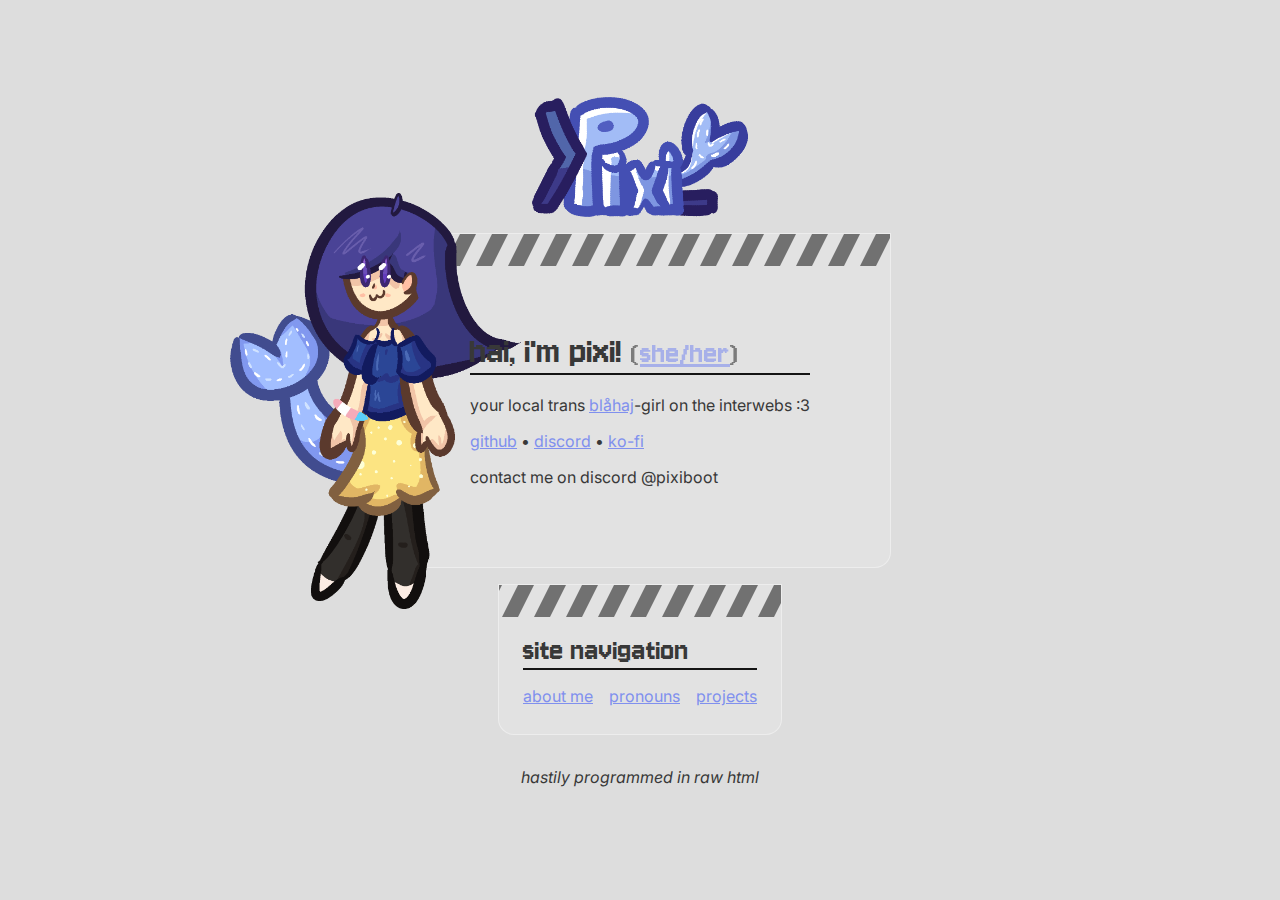
<file: index.html>
<!DOCTYPE html>
<html lang="en">
    <head>
        <meta charset="UTF-8">
        <meta name="viewport" content="width=device-width, initial-scale=1.0">
        <title>pixiboot</title>
        <link rel="stylesheet" href="/style.css">
        <style>
            #welcome-mat {
                padding: 5rem;
            }

            #welcome-mat #pretty-girl {
                position: absolute;
                height: 125%;
                top: -12.5%;
                left: -10em;
                transition-duration: 250ms;
                z-index: -1;
                cursor: pointer;
            }

            @media screen and (width <= 600px) {
                #welcome-mat {
                    padding: inherit;
                }
                #welcome-mat #pretty-girl {
                    display: none;
                }
            }
        </style>
        <script>
            addEventListener("DOMContentLoaded", event => {
                var girl = document.getElementById("pretty-girl")
                girl.addEventListener("click", event => {
                    let squeak = new Audio("/assets/squeak.ogg");
                    squeak.preservesPitch = false
                    squeak.playbackRate = Math.random()*0.2+0.9
                    squeak.play();
                    girl.animate(
                        [
                            {
                                scale: "1 0.9"
                            },
                            {
                                scale: "1 1"
                            }
                        ],
                        {
                            duration: 100,
                            easing: "ease"
                        }
                    )
                })
            })
        </script>
    </head>
    <body>
        <a href="/" id="logo"><img src="/assets/logo.png" alt="Pixi"></a>
        <div class="card" id="welcome-mat">
            <img src="/assets/pixi.png" alt="A drawing of Pixi" id="pretty-girl">
            <h1>hai, i'm pixi! <span class="small">(<a href="/pronouns">she/her</a>)</span></h1>
            <p>your local trans <a href="https://www.ikea.com/us/en/p/90373590/">blåhaj</a>-girl on the interwebs :3</p>
            <p><a href="https://github.com/real-blahaj">github</a> • <a href="/discord">discord</a> • <a href="https://ko-fi.com/pixiboot">ko-fi</a></p>
            <p>contact me on discord @pixiboot</p>
        </div>
        <div class="card">
            <h2>site navigation</h2>
            <ul aria-label="nav" class="nav">
                <li><a href="/about">about me</a></li>
                <li><a href="/pronouns">pronouns</a></li>
                <li><a href="/projects">projects</a></li>
            </ul>
        </div>
        <p><i>hastily programmed in raw html</i></p>
    </body>
</html>
</file>
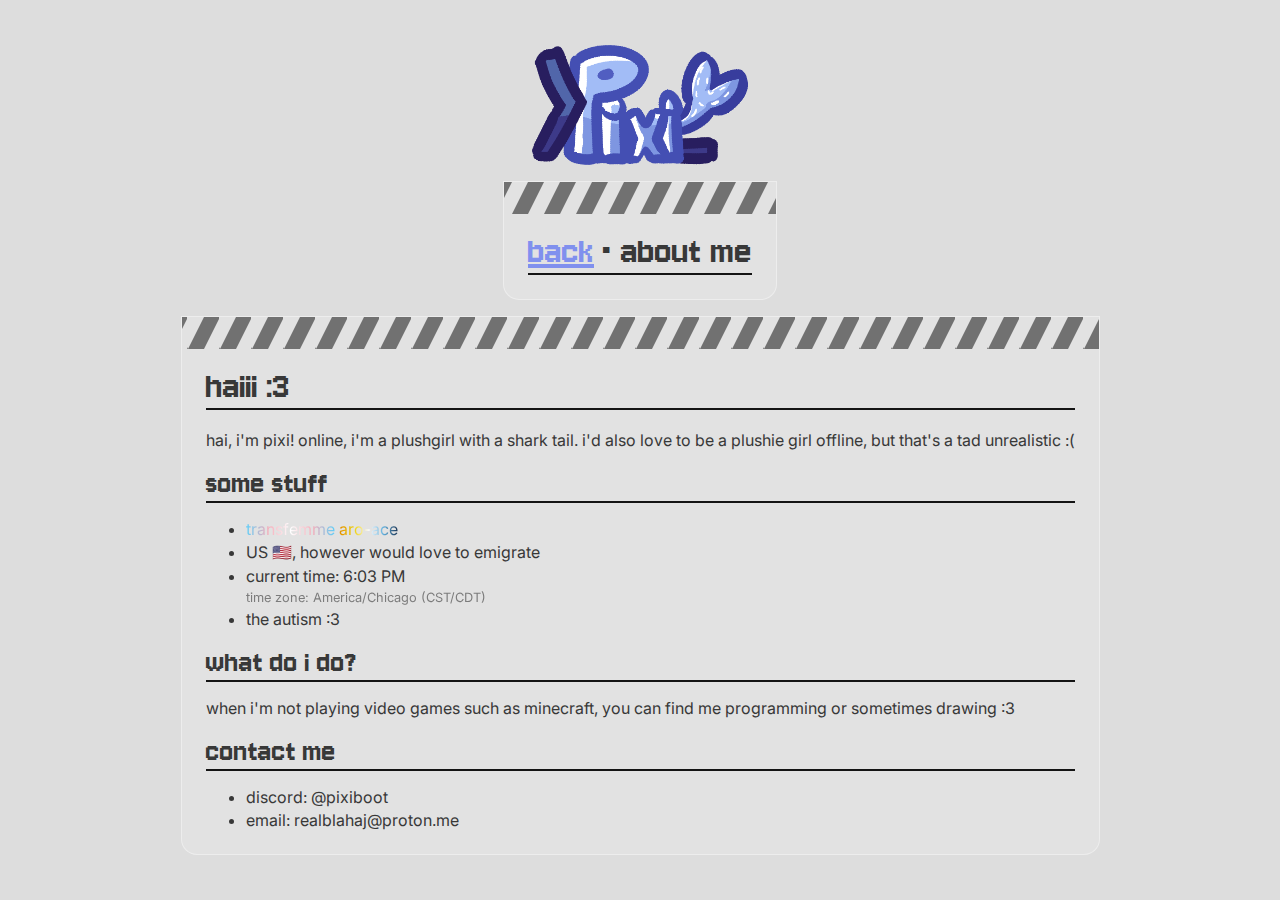
<file: about/index.html>
<!DOCTYPE html>
<html lang="en">
    <head>
        <meta charset="UTF-8">
        <meta name="viewport" content="width=device-width, initial-scale=1.0">
        <title>pixi's bio</title>
        <link rel="stylesheet" href="/style.css">
        <style>
        span.gradient {
            color: transparent;
            background-clip: text !important;
        }
        </style>
        <script>
            addEventListener("DOMContentLoaded", event => {
                let timeElement = document.getElementById("time");
                if (timeElement != null) {
                    setTime(timeElement)
                    setInterval(setTime, 5000, timeElement)
                }
            })
            function setTime(element) {
                // shamelessly stolen from https://stackoverflow.com/a/8888498
                let now = new Date();
                let hours = now.getHours();
                let minutes = now.getMinutes();
                let ampm = hours >= 12 ? 'PM' : 'AM';
                hours = hours % 12;
                hours = hours ? hours : 12; // the hour '0' should be '12'
                minutes = minutes < 10 ? '0'+minutes : minutes;
                element.innerHTML = `${hours}:${minutes} ${ampm}`;
                console.log("time");
            }
        </script>
    </head>
    <body>
        <a href="/" id="logo"><img src="/assets/logo.png" alt="Pixi"></a>
        <div class="card">
            <h1 style="text-align: center;"><a href="/">back</a> • about me</h1>
        </div>
        <div class="card">
            <h1>haiii :3</h1>
            <p>hai, i'm pixi! online, i'm a plushgirl with a shark tail. i'd also love to be a plushie girl offline, but that's a tad unrealistic :(</p>
            <h2>some stuff</h2>
            <ul>
                <li><span class="gradient" style="background:linear-gradient(90deg, #5bcef9 0%, #f5abb9 25%, #ffffff 50%, #f5abb9 75%, #5bcef9 100%)">transfemme</span> <span class="gradient" style="background:linear-gradient(90deg, #e38d00 0%, #edce00 25%, #ffffff 50%, #62b0dd 75%, #1a3555 100%)">aro-ace</span></li>
                <li>US 🇺🇸, however would love to emigrate</li>
                <li>
                    current time: <span id="time">???</span><br>    
                    <span class="small">time zone: America/Chicago (CST/CDT)</span>
                </li>
                <li>the autism :3</li>
            </ul>
            <h2>what do i do?</h2>
            <p>when i'm not playing video games such as minecraft, you can find me programming or sometimes drawing :3</p>
            <h2>contact me</h2>
            <ul>
                <li>discord: @pixiboot</li>
                <li>email: realblahaj@proton.me</li>
            </ul>
        </div>
    </body>
</html>
</file>
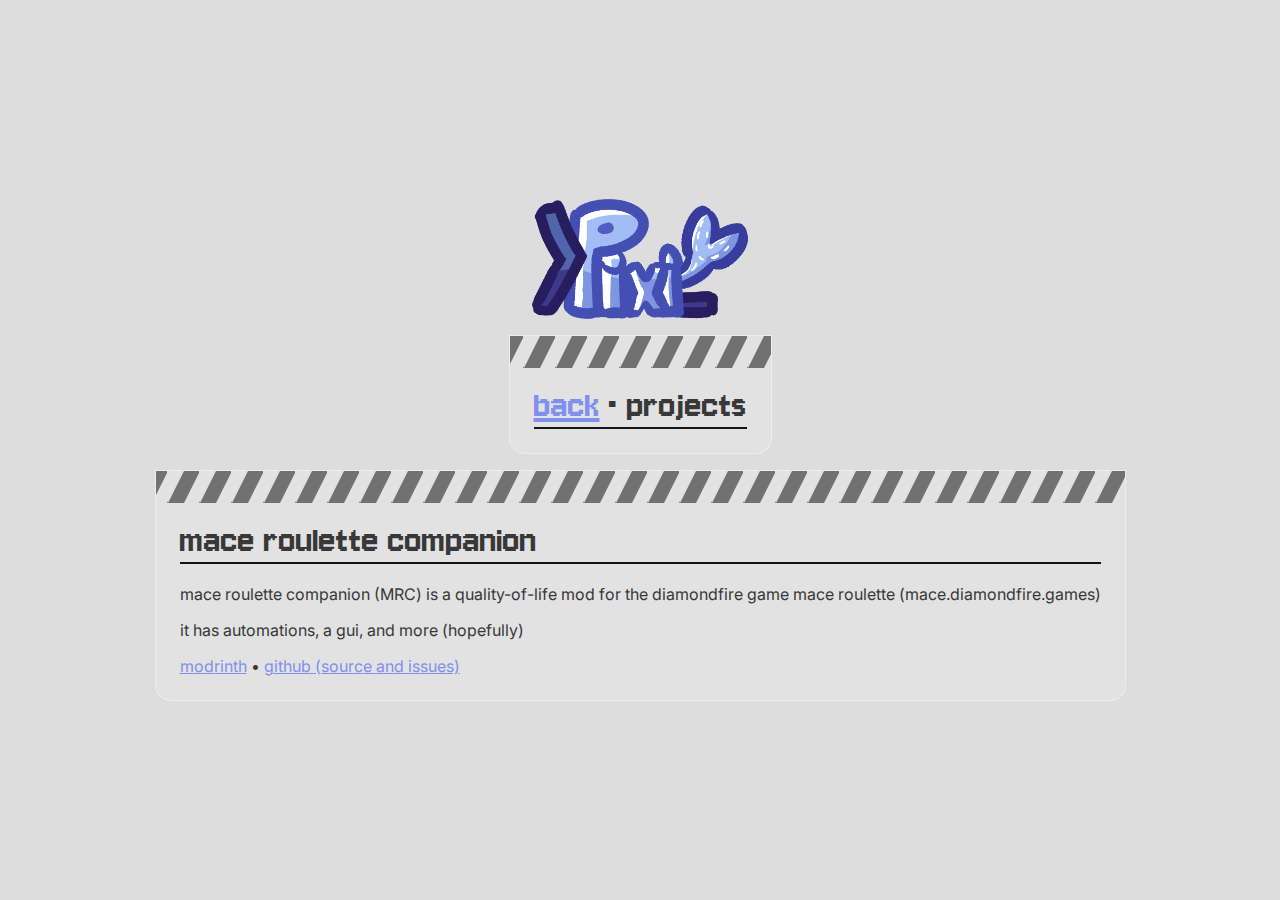
<file: projects/index.html>
<!DOCTYPE html>
<html lang="en">
    <head>
        <meta charset="UTF-8">
        <meta name="viewport" content="width=device-width, initial-scale=1.0">
        <title>pixi's projects</title>
        <link rel="stylesheet" href="/style.css">
    </head>
    <body>
        <a href="/" id="logo"><img src="/assets/logo.png" alt="Pixi"></a>
        <div class="card">
            <h1 style="text-align: center;"><a href="/">back</a> • projects</h1>
        </div>
        <div class="card">
            <h1>mace roulette companion</h1>
            <p>mace roulette companion (MRC) is a quality-of-life mod for the diamondfire game mace roulette (mace.diamondfire.games)</p>
            <p>it has automations, a gui, and more (hopefully)</p>
            <p><a href="https://modrinth.com/mod/macecompanion">modrinth</a> • <a href="https://github.com/real-blahaj/macecompanion">github (source and issues)</a></p>
        </div>
    </body>
</html>
</file>
<file: style.css>
@import url('https://fonts.googleapis.com/css2?family=Inter:ital,opsz,wght@0,14..32,100..900;1,14..32,100..900&family=Jersey+10&display=swap');

:root {
  --light-bg: #ddd;
  --light-card: #ffffff28;
  --light-card-border: #ffffff60;
  --light-fg: #383838;
  --light-fg-bold: #141414;
  --light-accent: #8090ee;

  --dark-bg: #140c1f;
  --dark-card: #ffffff28;
  --dark-card-border: #ffffff60;
  --dark-fg: #ddd;
  --dark-fg-bold: #fff;
  --dark-accent: #a2bcf6;

  color-scheme: light dark;
}

body {
  margin: 0;
  padding: 2rem;
  box-sizing: border-box;
  background-color: light-dark(var(--light-bg), var(--dark-bg));
  color: light-dark(var(--light-fg), var(--dark-fg));
  font-family: 'Inter', sans-serif;

  min-height: 100vh;
  display: flex;
  flex-direction: column;
  gap: 1rem;
  justify-content: center;
  align-items: center;
}

/* card */
div.card {
    background-color: light-dark(var(--light-card), var(--dark-card));
    border: 1px solid light-dark(var(--light-card-border), var(--dark-card-border));
    padding: 3rem 1.5rem 1.5rem;
    z-index: 1;
    border-radius: 0 0 1em 1em;
    position: relative;

    >:first-child {
        margin-top: 0;
    }

    >:last-child {
        margin-bottom: 0;
    }
}
div.card::before {
    content: '';
    width: 100%;
    height: 2rem;
    position: absolute;
    top: 0;
    left: 0;
    background-image: url("/assets/stripe.svg");
    background-size: contain;
    background-position: -50%;
    z-index: -1;
}

.row {
    display: grid;
    grid-auto-flow: column;
    grid-auto-columns: 1fr;
    gap: 1rem;
}

#logo {
    font-size: 7.5rem;
    transition: 100ms;
    >img {
        height: 1em;
        display: block;
    }
    z-index: 99;
}

/* nav */

ul.nav {
    display: flex;
    flex-direction: row;
    gap: 1em;
    list-style: none;
    padding: 0;
}

/* general */

:is(h1, h2) {
    font-family: 'Jersey 10', sans-serif;
    border-bottom: 2px solid light-dark(var(--light-fg-bold), var(--dark-fg-bold));
    font-weight: normal;
}

h1 {
    font-size: 2.5rem;
    margin: 0.4em 0 0.5em;
}

h2 {
    font-size: 2rem;
    margin: .5em 0;
}

span.small {
    font-size: .8em;
    opacity: 60%;
}

li {
    margin-bottom: 0.2em;
}
li:last-child { margin-bottom: 0; }

a {
    color: light-dark(var(--light-accent), var(--dark-accent));
    position: relative;
    transition: top 50ms;
    top: 0;
}

a:hover {
    color: light-dark(var(--light-fg-bold), var(--dark-fg-bold));
}

a:active {
    color: light-dark(var(--light-accent), var(--dark-accent));
}

/* media queries */
@media (prefers-color-scheme: light) {
    div.card::before {
        filter: brightness(0);
    }
}

/* small screens */
@media screen and (width <= 600px) {
    .card {
        width: 100%;
        box-sizing: border-box;
    }
    .row {
        width: 100%;
        box-sizing: border-box;
        display: flex;
        flex-direction: column;
    }
}

@media (prefers-reduced-motion: no-preference) {
    #welcome-mat #pretty-girl:hover {
        transform: scale(1.1) rotate(5deg);
    }
    a:active {
        top: 0.1em;
    }
    #logo:hover {
        transform: scale(1.1) rotate(-5deg);
    }
    #logo:active {
        transform: scale(1.1) rotate(-5deg) translateY(.1rem);
    }
}

@media (prefers-reduced-transparency: reduce) {
    :root {
        --light-card: transparent;
        --light-card-border: var(--light-fg);
        --dark-card: transparent;
        --dark-card-border: var(--dark-fg);
    }
}
</file>
